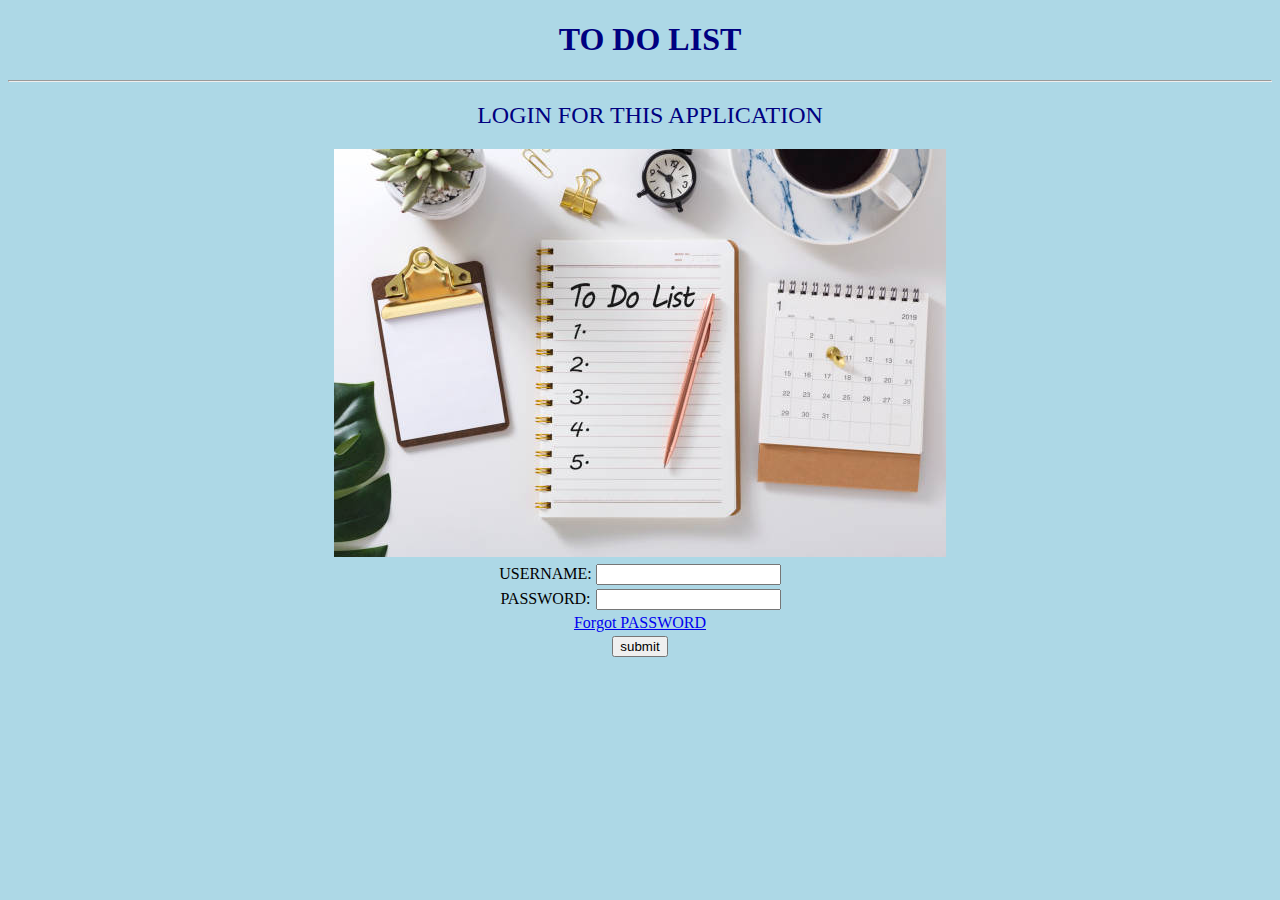
<file: Auth/LogIn/index.html>
<!DOCTYPE html>
<!--20BCE1647 (LOGIN - PAGE) -->
<html>
    <head>
        <link rel="stylesheet" href="style.css">
        <title>TO DO LIST LOGIN</title>
        <script>
            alert("Welcome to our login page!!!!");
            alert("Here you will be able to use our application");
            prompt("Type your name and registration number to proceed ahead.....")
            function validateForm() 
            {
                let z= document.forms["form"]["UN"].value; 
                let w= document.forms["form"]["PWD"].value;
                if((z== "" || w== ""))
                {
                    alert("You haven't filled out the required fields completly!!!!!");
                    return false;
                }
                return true;
            }
            </script>
    </head>
    <body>
        <form align = "center" name="form">
            <h1><b>TO DO LIST</b>
            </h1>
            <hr>
            <h2>LOGIN FOR THIS APPLICATION</h2>
            <table align = "center">
                <img src = "../../Assets/TDL1.jpg" alt = "LOGO OF APPLICATION"/>
                <tr>
                    <td>
                        USERNAME:
                    </td>
                    <td>
                        <input type = "text" name = "UN"/>
                    </td>
                </tr>
                <tr>
                    <td>
                        PASSWORD:
                    </td>
                    <td>
                        <input type = "password" name = "PWD"/>
                    </td>
                </tr>
                <tr>
                    <td colspan = "2">
                        <a href = "file:///C:/Users/kabilan/OneDrive/Desktop/20BCE1647/ForgotPass.html?mail=&phone=">Forgot PASSWORD</a>
                    </td>
                </tr>
                <tr>
                    <td colspan = "2">
                        <button onclick="return validateForm()">submit</button>
                    </td>
                </tr>
            </form>
        </table>
    </body>
    </html>
</file>
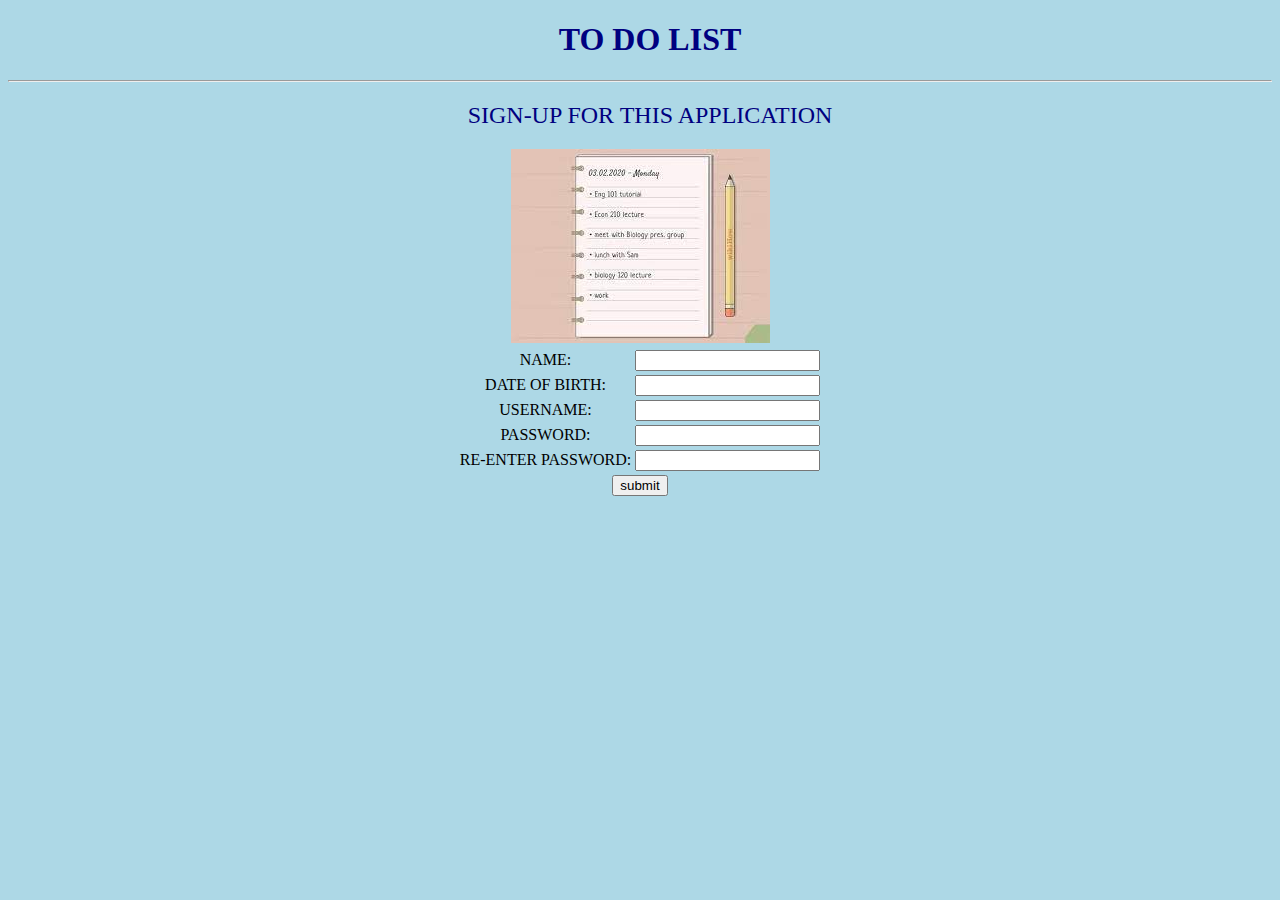
<file: Auth/SignUp/index.html>
<!DOCTYPE html>
<!--20BCE1647 (SIGN-UP PAGE) -->
<html>
    <head>
        <link rel="stylesheet" href="style.css">
        <title>TO DO LIST SIGN-UP</title>
        <script>
            alert("Welcome to our sign-up page!!!!");
            alert("Here you will be able to use our application");
            prompt("Type your name and registration number to proceed ahead.....")
            function validateForm() 
            {
                let x= document.forms["form"]["Name"].value;
                let y= document.forms["form"]["DOB"].value;
                let z= document.forms["form"]["UN"].value; 
                let w= document.forms["form"]["PWD"].value;
                let v = document.forms["form"]["RWD"].value;
                if((x== "" || y== "") || (z== "" || w== "") || (v==""))
                {
                    alert("You haven't filled out the required fields completly!!!!!");
                    return false;
                }
                return true;
            }
            </script>
    </head>
    <body>
        <form align = "center" name="form">
            <h1><b>TO DO LIST</b>
            </h1>
            <hr>
            <h2>SIGN-UP FOR THIS APPLICATION</h2>
            <table align = "center">
                <img src = "../../Assets/TDL.jfif" alt = "LOGO OF APPLICATION"/>
                <tr>
                    <td>
                        NAME:
                    </td>
                    <td>
                        <input type = "text" name = "Name"/>
                    </td>
                </tr>
                <tr>
                    <td>
                        DATE OF BIRTH:
                    </td>
                    <td>
                        <input type = "text" name = "DOB"/>
                    </td>
                </tr>
                <tr>
                    <td>
                        USERNAME:
                    </td>
                    <td>
                        <input type = "text" name = "UN"/>
                    </td>
                </tr>
                <tr>
                    <td>
                        PASSWORD:
                    </td>
                    <td>
                        <input type = "password" name = "PWD"/>
                    </td>
                </tr>
                <tr>
                    <td>
                        RE-ENTER PASSWORD:
                    </td>
                    <td>
                        <input type = "password" name = "RWD"/>
                    </td>
                </tr>
                <tr>
                    <td colspan = "2">
                        <button onclick="return validateForm()">submit</button>
                    </td>
                </tr>
            </form>
        </table>
    </body>
    </html>
</file>
<file: Auth/LogIn/style.css>
body
    {
    background-color: lightblue;
    }
    h1
    {
        color: navy;
        margin-left: 20px;
        font-weight: 500;
    }
    h2
    {
        color: navy;
        margin-left: 20px;
        font-weight: 500;
    }
    p
    {
            color: navy;
            margin-left: 20px;
            text-shadow: 2px 1px navy;
    }
</file>
<file: Auth/SignUp/style.css>
body
    {
    background-color: lightblue;
    }
    h1
    {
        color: navy;
        margin-left: 20px;
        font-weight: 500;
    }
    h2
    {
        color: navy;
        margin-left: 20px;
        font-weight: 500;
    }
    p
    {
            color: navy;
            margin-left: 20px;
            text-shadow: 2px 1px navy;
    }
</file>
